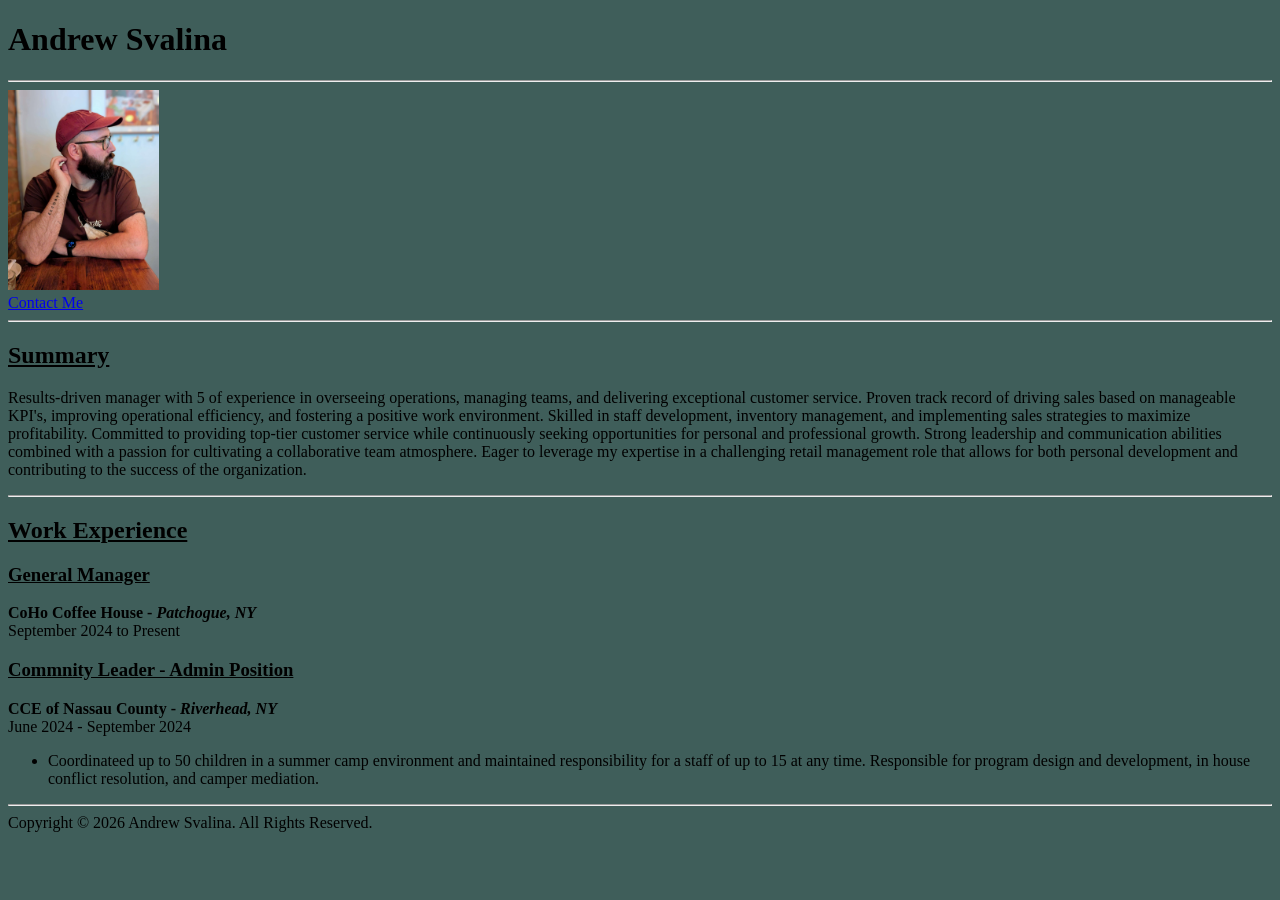
<file: index.html>
<!DOCTYPE html>
<html lang="en">
<head>
    <meta charset="UTF-8">
    <meta name="viewport" content="width=device-width, initial-scale=1.0">
    <title>My Resume</title>
    <link 
        rel="StyleSheet"
        href="./style.css"
    />
</head>
<body>
    <h1>Andrew Svalina</h1>
    <hr />
    <img src="./assets/images/PXL_20250621_221135277.PORTRAIT2.jpg" height="200" alt="Photo of Andrew Svalina" />
    <br/>
    <a href="./public/contact.html">Contact Me</a>
    <hr />
    <h2><u>Summary</u></h2>
    <p>
        Results-driven manager with 5 of experience in overseeing operations, managing teams, and delivering exceptional customer service. Proven track record of driving sales based on manageable KPI's, improving operational efficiency, and fostering a positive work environment. Skilled in staff development, inventory management, and implementing sales strategies to maximize profitability. Committed to providing top-tier customer service while continuously seeking opportunities for personal and professional growth. Strong leadership and communication abilities combined with a passion for cultivating a collaborative team atmosphere. Eager to leverage my expertise in a challenging retail management role that allows for both personal development and contributing to the success of the organization.
    </p>
    <hr />
    <h2><u>Work Experience</u></h2>

    <h3><u>General Manager</u></h3>
        <p>
            <strong>
                CoHo Coffee House - <em>Patchogue, NY</em><br />
            </strong>    
                September 2024 to Present
            
        </p>
    <h3><u>Commnity Leader - Admin Position</u></h3>
        <p>
            <strong>
            CCE of Nassau County - <em>Riverhead, NY</em><br />
            </strong>
            June 2024 - September 2024
            
        </p>    
        <ul>
            <li><p>
                Coordinateed up to 50 children in a summer camp environment and maintained responsibility for a staff of up to 15 at any time. Responsible for program design and development, in house conflict resolution, and camper mediation.
            </p></li>
        </ul>  


    <hr/>    
    <footer>
           Copyright © 2026 Andrew Svalina. All Rights Reserved.
    </footer>    
    
</body>
</html>
</file>
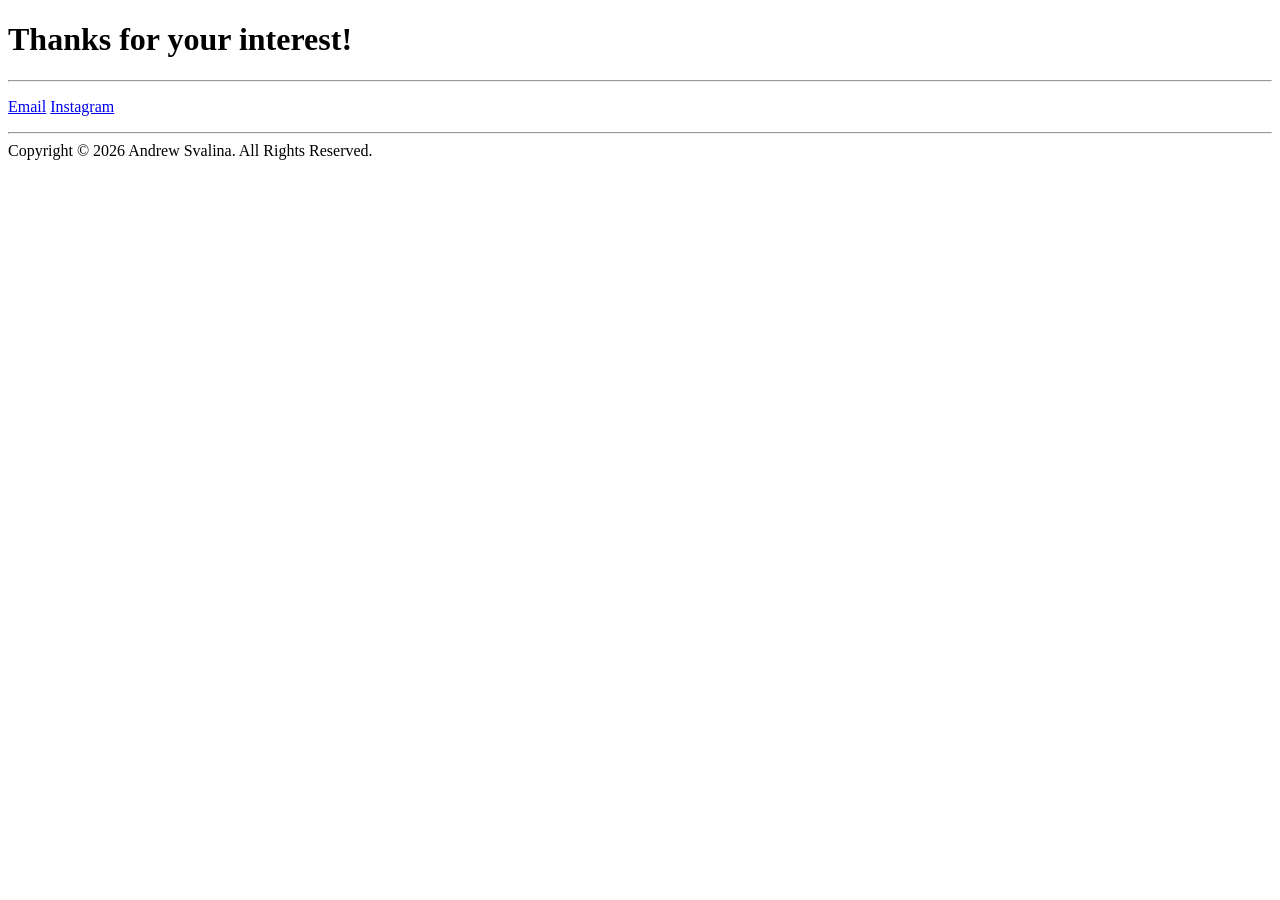
<file: public/contact.html>
<!DOCTYPE html>
<html lang="en">
<head>
    <meta charset="UTF-8">
    <meta name="viewport" content="width=device-width, initial-scale=1.0">
    <title>Contact Me</title>
</head>
<body>
    <h1>Thanks for your interest!</h1>
    <hr/>
    <p>
        <a href="mailto:Andrew.Svalina@gmail.com?subject=Inquiry&body=Hello%20there">Email</a>
        <a href="https://www.instagram.com/Ehnderzz/">Instagram</a>
    </p>    
    <hr/>
    <footer>
           Copyright © 2026 Andrew Svalina. All Rights Reserved.
    </footer>
</body>
</html>
</file>
<file: style.css>
html{
    background-color: #3F5E5A;
}
</file>
